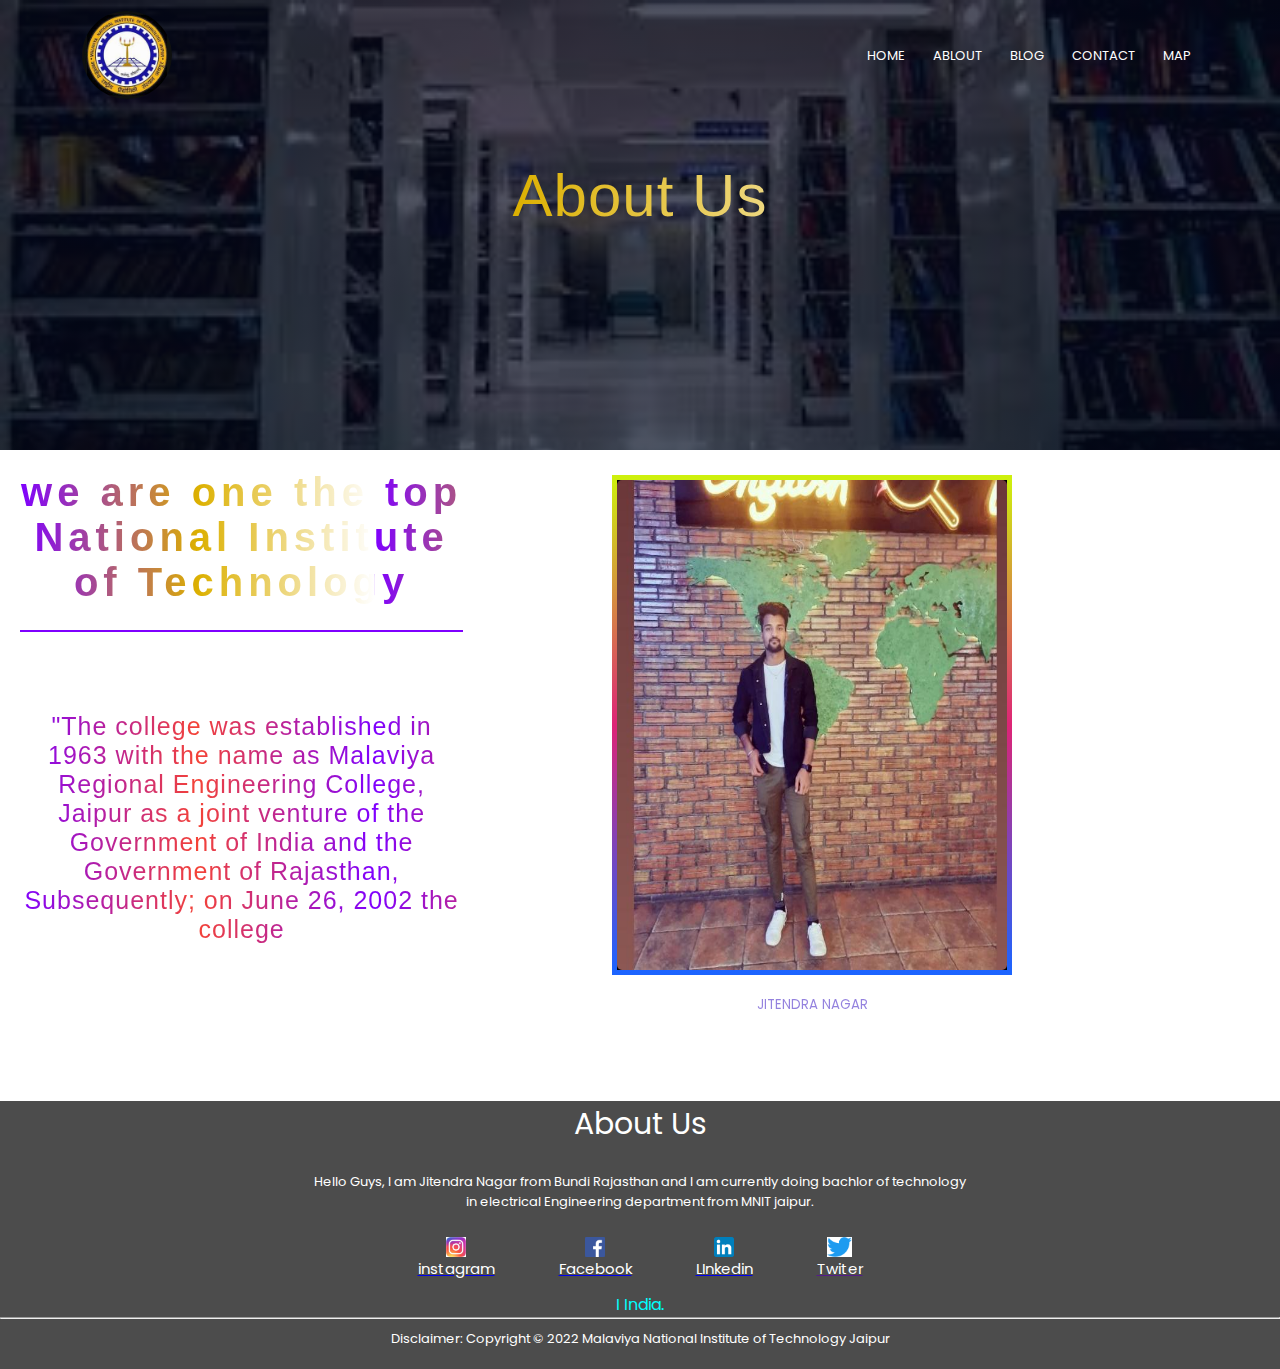
<file: about.html>
<!DOCTYPE html>
<html lang="en">
<head>
    <meta charset="UTF-8">
    <meta http-equiv="X-UA-Compatible" content="IE=edge">
    <meta name="viewport" content="width=device-width, initial-scale=1.0">
    <title>project</title>
    <link rel="stylesheet" href="./megaproject.css">

    <link rel="preconnect" href="https://fonts.googleapis.com">
<link rel="preconnect" href="https://fonts.gstatic.com" crossorigin>
<link href="https://fonts.googleapis.com/css2?family=Dancing+Script&family=Poppins:ital,wght@1,500;1,900&display=swap" rel="stylesheet">

<link rel="stylesheet" href="https://cdnjs.cloudflare.com/ajax/libs/font-awesome/6.1.1/css/all.min.css" integrity="sha512-KfkfwYDsLkIlwQp6LFnl8zNdLGxu9YAA1QvwINks4PhcElQSvqcyVLLD9aMhXd13uQjoXtEKNosOWaZqXgel0g==" crossorigin="anonymous" referrerpolicy="no-referrer" />
</head>
<body>
    <section class="sub-header">
        
            <nav>
                <img src="./mnitjlogo.jpeg" alt="logo" >
          
            <div class="nav-links" id="navLinks">

                <i class="fa-solid fa-xmark" onclick="hideMenu()"></i>
                <ul>
                    <li><a href="index.html">HOME</a></li>
                    <li><a href="./about.html">ABLOUT</a></li>
                    <li><a href="https://mnit.ac.in/">BLOG</a></li>
                    <li><a href="./contact.html">CONTACT</a></li>
                    <li><a href="https://maps.app.goo.gl/dvC1dG6rrkPartoF9">MAP</a></li>
                </ul>
            </div>

            <i class="fa-solid fa-bars" onclick="showMenu()" ></i>
            </nav>

            
<!-- java script fkor toggle menu -->

            <script>
       
                var navLinks = document.getElementById("navLinks");
             function showMenu(){
                 navLinks.style.right="0%";
             }
             function hideMenu(){
                 navLinks.style.right="-140px"
             }
            </script>    
            
                <h1 class="jeet">About Us </h1>
            
           
        
        
   


   </section>

   

   <section class="about-us">
    <div class="abt">
        <div class="abt-left">
            <h1>we are one the top National Institute of Technology</h1> <br>
            <hr color="#7f00ff">
            <p>"The college was established in 1963 with the name as Malaviya Regional Engineering College, Jaipur as a joint venture of the Government of India and the Government of Rajasthan, Subsequently; on June 26, 2002 the college
            </p>
        </div>

        <div class="abt-right">
            

            <figure class="card">
                <figcaption>
                    <img src="./jeetphoto.jpg" alt="photo">
                </figcaption>
                </figure>

            <h5>JITENDRA NAGAR</h5>
        </div>
    </div>
   </section>
    


<!--cantact Us -->


<footer>
    <h4>About Us</h4>
    <p> Hello Guys, I am Jitendra Nagar from Bundi Rajasthan and I am currently doing bachlor of technology <br> in electrical Engineering department from MNIT jaipur.</p>
    <br>

  <div class="love">

    <a href="https://instagram.com/jitendra_14321?igshid=ZDdkNTZiNTM="> <img src="./instagramlogo.jpeg" alt=""> <p>instagram</p> </a>
   <a href="https://www.facebook.com/jitendranagar.nagar.31"><img src="./Facebook_logo_1.png" alt=""> <p>Facebook</p></a>
   <a href="https://in.linkedin.com/in/jitendra-nagar-96a84a248"><img src="LinkedIn_icon.svg.png" alt=""><p>LInkedin</p></a>
   <a href=""><img src="./twiter.png" alt=""><p>Twiter</p></a>
   
  
  </div>
<br>
<div class="icon">
    I 
  
 
    <i class="fa-regular fa-heart"></i> India.
</div>

<hr>
<div class="copyright">
    <p>Disclaimer: Copyright © 2022 Malaviya National Institute of Technology Jaipur</p>

</div>

   
</footer>


</body>



</html>
</file>
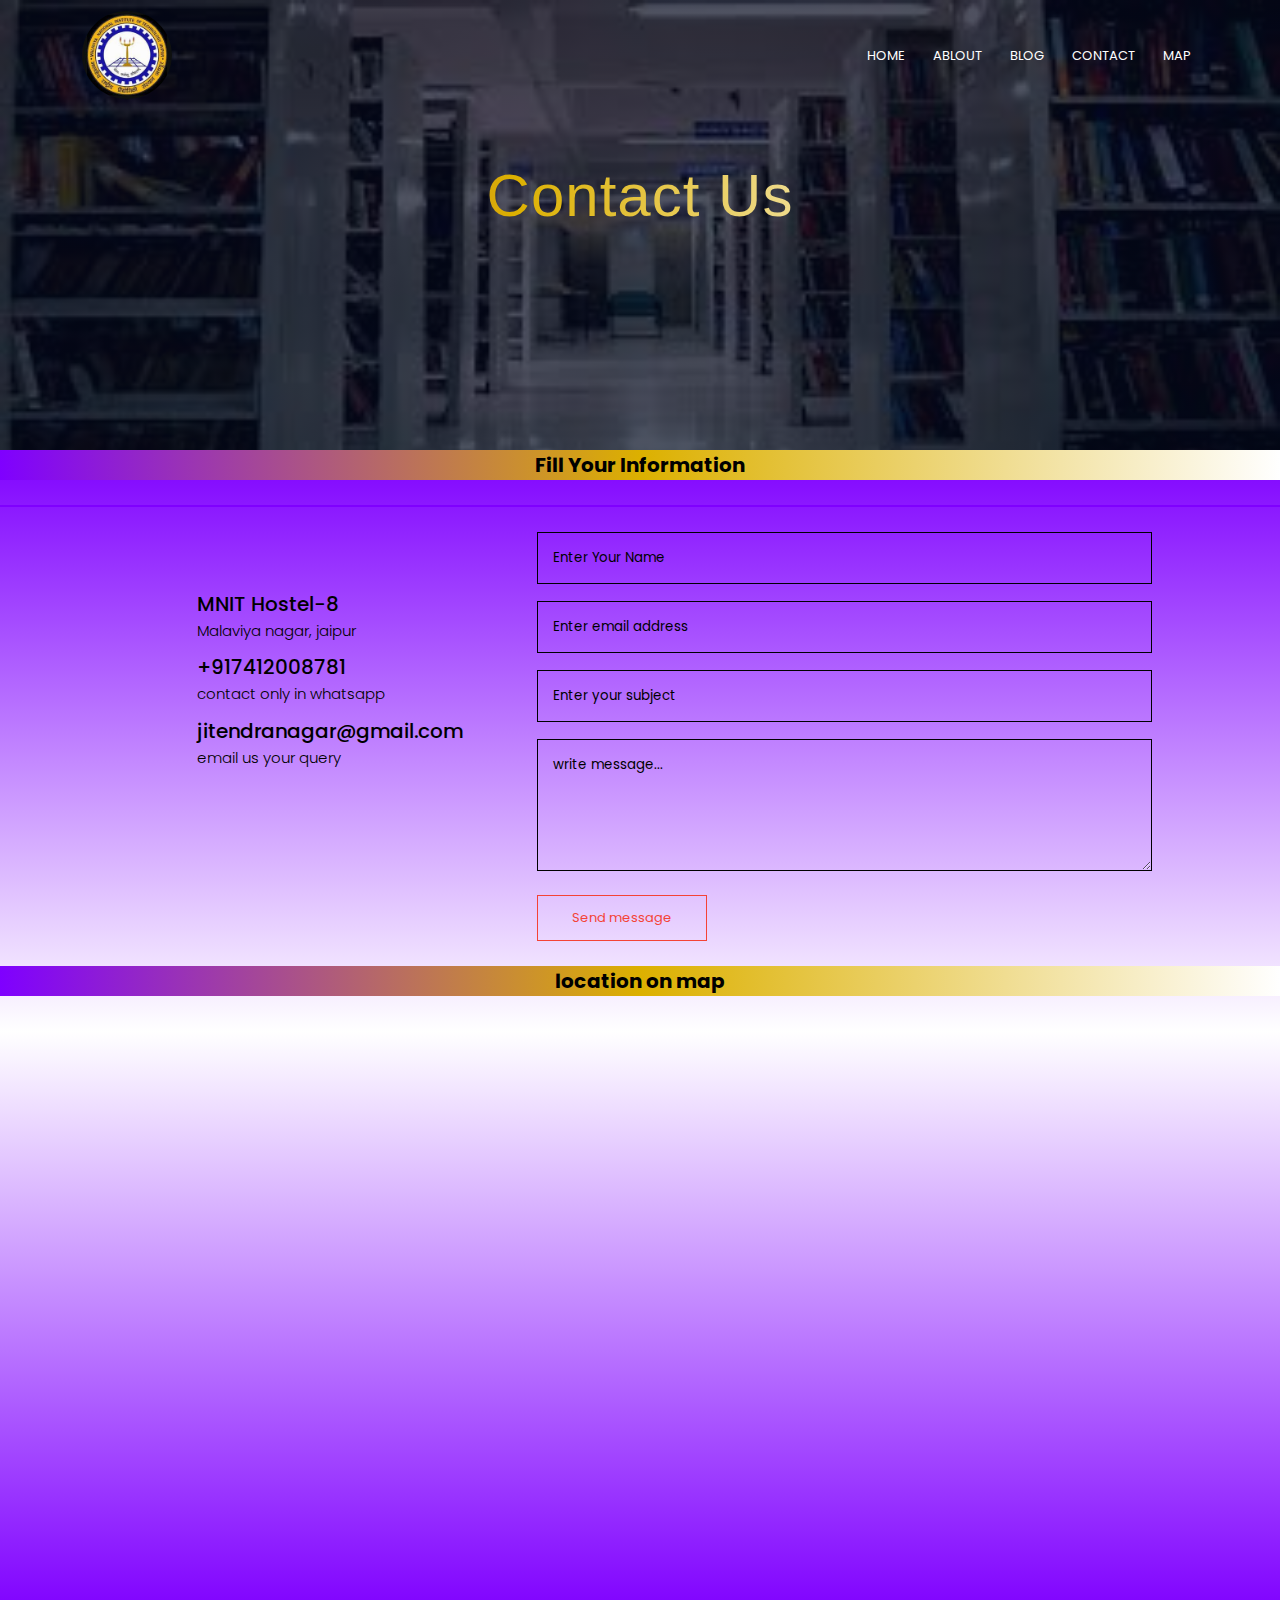
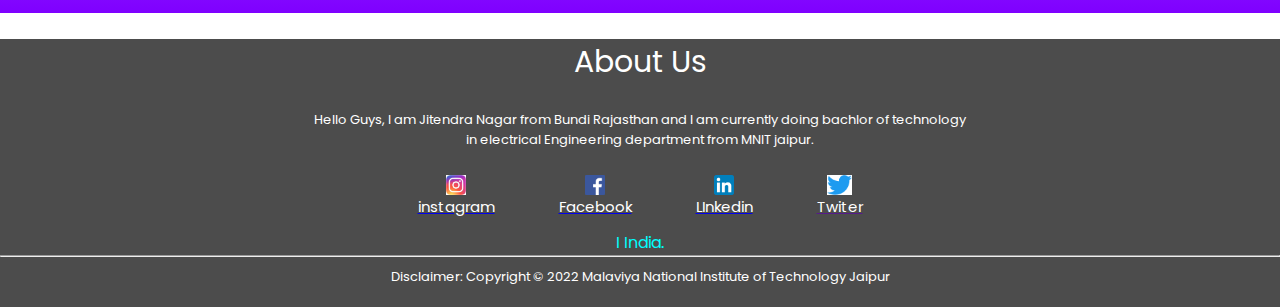
<file: contact.html>
<!DOCTYPE html>
<html lang="en">
<head>
    <meta charset="UTF-8">
    <meta http-equiv="X-UA-Compatible" content="IE=edge">
    <meta name="viewport" content="width=device-width, initial-scale=1.0">
    <title>project</title>
    <link rel="stylesheet" href="./megaproject.css">

    <link rel="preconnect" href="https://fonts.googleapis.com">
<link rel="preconnect" href="https://fonts.gstatic.com" crossorigin>
<link href="https://fonts.googleapis.com/css2?family=Dancing+Script&family=Poppins:ital,wght@1,500;1,900&display=swap" rel="stylesheet">

<link rel="stylesheet" href="https://cdnjs.cloudflare.com/ajax/libs/font-awesome/6.1.1/css/all.min.css" integrity="sha512-KfkfwYDsLkIlwQp6LFnl8zNdLGxu9YAA1QvwINks4PhcElQSvqcyVLLD9aMhXd13uQjoXtEKNosOWaZqXgel0g==" crossorigin="anonymous" referrerpolicy="no-referrer" />
</head>
<body>

    <section class="sub-header">
        
        <nav>
            <img src="./mnitjlogo.jpeg" alt="logo" >
      
        <div class="nav-links" id="navLinks">

            <i class="fa-solid fa-xmark" onclick="hideMenu()"></i>
            <ul>
                <li><a href="index.html">HOME</a></li>
                <li><a href="./about.html">ABLOUT</a></li>
                <li><a href="https://mnit.ac.in/">BLOG</a></li>
                <li><a href="./contact.html">CONTACT</a></li>
                <li><a href="https://maps.app.goo.gl/dvC1dG6rrkPartoF9">MAP</a></li>
            </ul>
        </div>

        <i class="fa-solid fa-bars" onclick="showMenu()" ></i>
        </nav>


        
<!-- java script fkor toggle menu -->
        <script>
       
            var navLinks = document.getElementById("navLinks");
         function showMenu(){
             navLinks.style.right="0%";
         }
         function hideMenu(){
             navLinks.style.right="-140px"
         }
        </script> 
        
            <h1 class="jeet">Contact Us </h1>
        
        
    
    



</section>



  
    <section class="cont">
        <h4>Fill Your Information</h4>
        <br>
        <hr color="#7f00ff">
        <br>
   


<div class="detail">
    <div class="detail-left">
        
<div>
    <i class="fa-solid fa-house"></i>
    <span>
        <h5>MNIT Hostel-8</h5>
        <P>Malaviya nagar, jaipur</P>

    </span>
</div>

     <div>
        <i class="fa-solid fa-phone"></i>
        <span>
            <h5>+917412008781</h5>
            <p>contact only in whatsapp</p>
        </span>
     </div>
        
 
 <div>
    
    <i class="fa-solid fa-envelope"></i>
    <span>
        <h5>jitendranagar@gmail.com</h5>
        <p>email us your query</p>
    </span>
 </div>


    </div>
    <div class="detail-right">
        <form action="">
            
            <input  type="name" placeholder="Enter Your Name" required >
            <input type="email" placeholder="Enter email address"required>
            <input type="text" placeholder="Enter your subject"required>
            <textarea name="address" id="" cols="" rows="5" placeholder="write message..." ></textarea>

           <button type="submit" class="hero-btn red-btn">Send message</button>
        


        </form>

    </div>
</div>
<br>

<h4 >location on map</h4>
<div class="location">
   
    
        <iframe src="https://www.google.com/maps/embed?pb=!1m18!1m12!1m3!1d3559.2444865159573!2d75.80820267512472!3d26.863972376676212!2m3!1f0!2f0!3f0!3m2!1i1024!2i768!4f13.1!3m3!1m2!1s0x396db66fe2879c7f%3A0xdfc843bf9b6f869a!2z4KSu4KS-4KSy4KS14KWA4KSvIOCkqOClh-CktuCkqOCksiDgpIfgpKjgpY3gpLjgpY3gpJ_gpL_gpJ_gpY3gpK_gpYLgpJ8g4KSR4KSr4KS8IOCkn-Clh-CkleCljeCkqOCli-CksuClieCknOClgCDgpJzgpK_gpKrgpYHgpLA!5e0!3m2!1shi!2sin!4v1678995112751!5m2!1shi!2sin" width="600" height="450" style="border:0;" allowfullscreen="" loading="lazy" referrerpolicy="no-referrer-when-downgrade"></iframe>

    

</div>
</section>



<!--cantact Us -->


<footer>
    <h4>About Us</h4>
    <p> Hello Guys, I am Jitendra Nagar from Bundi Rajasthan and I am currently doing bachlor of technology <br> in electrical Engineering department from MNIT jaipur.</p>
    <br>

  <div class="love">

    <a href="https://instagram.com/jitendra_14321?igshid=ZDdkNTZiNTM="> <img src="./instagramlogo.jpeg" alt=""> <p>instagram</p> </a>
   <a href="https://www.facebook.com/jitendranagar.nagar.31"><img src="./Facebook_logo_1.png" alt=""> <p>Facebook</p></a>
   <a href="https://in.linkedin.com/in/jitendra-nagar-96a84a248"><img src="LinkedIn_icon.svg.png" alt=""><p>LInkedin</p></a>
   <a href=""><img src="./twiter.png" alt=""><p>Twiter</p></a>
   
  
  </div>
<br>
<div class="icon">
    I 
  
 
    <i class="fa-regular fa-heart"></i> India.
</div>

<hr>
<div class="copyright">
    <p>Disclaimer: Copyright © 2022 Malaviya National Institute of Technology Jaipur</p>

</div>

   
</footer>
    
</body>
</html>
</file>
<file: megaproject.css>
*{
    margin: 0;
    padding: 0;
    box-sizing: border-box;
    list-style:none;

 
    
font-family: 'Poppins', sans-serif;
}

.header{
    min-height: 100vh;
    width: 100%;
    background-image: linear-gradient(rgba(4,9,30,0.7),rgba(4,9,30,0.7)),url(./mnit1.jpeg);
    background-position: center;
    background-size: cover;
    position: relatiive ;
}
nav{
    display: flex;
    padding: 0.5% 6%;
    justify-content: space-between;
    align-items: center;
}
nav img{
    width: 150px;
    border-radius: 50%;
}
.nav-links{
    flex: 1;
    text-align: right;
    
}
.nav-links ul li{
    list-style: none;
    display: inline-block;
    padding: 8px 12px;
    position: relative;
}
.nav-links ul li a{
    text-decoration: none;
    color: #fff;
    font-size: 13px;
}
.nav-links ul li::after{
    content: '';
    width: 0%;
    height: 2px;
    background-color: #fff;
    display: block;
    margin: auto;
    transition: .6s;
}
.nav-links ul li:hover::after{
    width: 100%;
}
.text-box{
    width: 90%;
    color: #fff;
    position: absolute;
    top: 50%;
    left: 50%;
    transform: translate(-50%,-50%);
    text-align: center;
}
.text-box h1{
    font-size: 60px;
}
.text-box p{
    margin: 10px 0 40px;
    font-size: 15px;
    color: #fff;
}
.hero-btn{
    display: inline-block;
    text-decoration: none;
    color: #fff;
    border: 1px solid #fff;
    padding: 12px 34px;
    font-size: 13px;
    background:transparent;
    position: relative;
    cursor: pointer;

}
.hero-btn:hover{
    border: 1px solid #f44336;
    background-color: #f44336;
    transition: 1s;
}
nav .fa-solid{

    display: none;
}


@media(max-width:900px){
    .text-box h1{
        font-size: 20px;
    }
    nav img{
        width: 100px;
        border-radius: 50%;

    }
    
    .nav-links ul li{
        display: block;
    }
    .nav-links{
        position: absolute;
        background-color:#7f00ff;
        height: 100vh;
        width: 140px;
        top: 0;
        right: -200px;
        text-align: left;
        z-index: 2;
        transition: 1s;
    }
    
    nav .fa-solid{
        display: block;
        color: #fff;
        margin: 10px;
        font-size: 20px;
    }
    .nav-links ul{
        padding: 25px;
    }
}

.course{
    width: 80%;
    margin: auto;
    text-align: center;
    padding-top: 100px;
   
   
}
.row{
    display: flex;
    margin-top: 5%;
    justify-content: space-between;
}
.course-col{
    flex-basis: 31%;
    background:linear-gradient(90deg, #7f00ff, #fff, #7f00ff);
    border-radius: 10px;
    margin-bottom: 5%;
    padding: 20px 12px;
    box-sizing: border-box;
    color: rgb(5, 0, 0);
}
   
h3{
    text-align: center;
    font-weight: 600;
    margin: 10px 0;

}
.course-col:hover{
    box-shadow:0 0 20px 0px rbga(0,0,0,0.2);
    background:rgb(48, 25, 52);
    color:#fff;
    

}
@media(max-width:700px){
    .row{
        flex-direction: column;
    }
}
.row img{
    display: flex;
    margin-top: 5%;
    justify-content: space-between;
    width: 100%;
    height: 50vh;
    position: relative;

}
#campus-col {
    flex-basis: 24%;
    background-color: #fff3f3;
    border-radius: 10px;
    margin-bottom: 5%;
    padding: 20px 12px;
    box-sizing: border-box;
    width: 24%;
    text-align: center;
    
   
    
    
    
}
#campus-col h3{
    display: flex;
   font-weight: 400;
    text-align: center;
    margin-bottom: 5%;
    padding: 20px 12px;
    justify-content: center;
    transform: translateX(0%);
    position: relative;
    transition: 0.2s;
    color: #7f00ff;
    
    
}
#campus-col:hover h3{
    bottom: 84%;
    opacity: 1;
   color:rgb(48, 25, 52);
    font-size: 20px;
    font-weight: 500;
    position: relative;
    
}






@media(max-width:700px){
    #campus-col{
        flex-direction: column;
        width: 100%;
    }
}

.facility-col{
    
    flex-basis: 32%;
    background-color: #fff3f3;
    border-radius: 10px;
    margin-bottom: 5%;
    padding: 20px 12px;
    box-sizing: border-box;
    width: 24%;
    text-align: center;
    
}
.facility-col h3{
    display: flex;
   font-weight: 400;
   color: #7f00ff;
    text-align: center;
    margin-bottom: 5%;
    padding: 20px 12px;
    justify-content: center;
    transform: translateX(0%);
    position: relative;
    transition: .5s;
    
    
}
.facility-col:hover h3{
    bottom: 87%;
    opacity: 1;
    color:rgb(48, 25, 52);
    font-size: 25px;
    font-weight: 400;
    position: relative;
    
}
@media(max-width:700px){
    .facility-col{
        flex-direction: column;
        width: 100%;
    }
}


    

.contact{
    margin: 100px auto;
   width: 80%;
   background-image: linear-gradient(rgba(0,0,0,0.7),rgba(0,0,0,0.7)),url(./jeetgalataji.jpg);
   background-position: center;
   background-size: cover;
   text-align: center;
   padding: 100px 0;
   border-radius: 10px;
   height: 400px;
   
   
   font-size: 20px;
        

}


.contact h1{
   
 

    font-size: 20px;
    padding: 5px;
    margin-top: 10px;


    font-weight: 600;
    text-align: center;
    font-size: 40px;
    font-family: Hack, sans-serif;
    
    background: linear-gradient(90deg, #7f00ff,#dcb000 , #fff);
    letter-spacing: 2px;
    -webkit-background-clip: text;
    background-clip: text;
    -webkit-text-fill-color: transparent;
    background-repeat: repeat;
    background-size: 80%;
    animation: shine 10s linear infinite;
    position: relative;
  }
  
  @keyframes shine {
    0% {
      background-position-x: -500%;
    }
    100% {
      background-position-x: 500%;
    }
    
  
    
}
 @media(max-width:900px){
    .contact h1{
        font-size: 20px;
        padding: 5px;
        margin-top: 10px;
        
 }
 }
 footer{
    background-color:rgba(0, 0, 0, 0.7);;
 }
 footer h4{
    font-size: 30px;
    font-weight: 400;
    text-align: center;
    margin: 2%;
    color: #fff;
 }
 footer p{
    font-size: 13px;
    text-align: center;
    color: #fff;
    font-weight: 400;
 }
 .icon{
    text-align: center;
    color: aqua;
 }
 .love{
    display: flex;
    text-align: center;
 
    justify-content:center;
    gap: 5%;
    cursor: pointer;

    height: 30px;
 
 }
.love img{
    
    height: 20px;
    display:flex;
    text-align: center;
 margin: auto;
    justify-content:center;
    gap: 5%;
    cursor: pointer;
}
.love p{
    font-size: 15px;
    font-weight: 400;
    text-align: center;
    
}

 
 .fa-regular {
    color: red;
    margin-bottom: 5%;
 }


 @media(max-width:900px){
    .contact {
        font-size: 20px;
        padding: 100px 0;
        
 }
 }
 .sub-header{
    width: 100%;
    background-image: linear-gradient(rgba(4,9,30,0.7),rgba(4,9,30,0.7)),url(./library1.jpeg);
    height: 50vh;
    background-size: cover;
    position: relative;
 }
 .sub-header img{
    width: 100px;
    border-radius: 50%;
    padding: 5px;
 }
 .sub-header h1{
    font-size: 60px;
    color: #fff;
    font-weight: 500;
    text-align: center;
    margin-top: 50px;
 }
 .location{
    width:80%;
    margin: auto;
    
    padding: 80px 0;
    
 }
 .location iframe{
    width: 100%;
 }

 .cont{
    background: linear-gradient(#7f00ff,#fff,#7f00ff);
   
 }
 .cont h4{
    display: flex;
    justify-content: center;
    font-size: 20px;
    

    background: linear-gradient(90deg, #7f00ff,#dcb000 , #fff);
    text-align: center;
    
   
 }
 .detail{
   width: 80%;
   margin: auto;
   display: flex;
   gap: 4%;
 }
 .detail-left{
    flex-basis: 48%;
    padding-bottom: 30px;
  
    border-radius: 10px;
    
    
    padding: 5%;

  
 }
 .detail-left div{
    display: flex;
    gap: 5%;
    padding: 2%;
   
   
 }
 .detail-left h5{
    font-size: 20px;
    font-weight: 500;
 }
 .detail-left p{
    font-size: 15px;
    font-weight: 300;
 }
 .red-btn{
    color:#f44336;
    border: #5936f4;
 }
 
.red-btn{
    display: inline-block;
    text-decoration: none;
    color: #f44336;
    border: 1px solid #f44336;
    padding: 12px 34px;
    font-size: 13px;
    background:transparent;
    position: relative;
    cursor: pointer;

}
.hero-btn:hover{
    border: 1px solid #7f00ff;
    background-color: #7f00ff;
    transition: 1s;
    color: #fff;
}
.detail-right input,.detail-right textarea {
    width: 100%;
    padding: 15px;
    margin-bottom: 17px;
    outline: none;
    border: 1px solid #000;
   background-color: transparent;
   color: #000;
   
    
}
::placeholder{
    color:#000;
}







@media(max-width:900px){
    .detail{
       display: flex;
       flex-direction: column;
        
 }
 
}



.about-us{
    width: 100%;
   padding: 20px;

  
   
}
.abt{display: flex;
    width: 80%;
 
    justify-content: center;
    text-align: center;
   
    gap: 15%;  
   
    
}


.abt-left h1{
    /*font-size: 30px;
    font-weight: 550;
    text-align: center;*/

      
    font-weight: 600;
    text-align: center;
    font-size: 40px;
    font-family: Hack, sans-serif;
    
    background: linear-gradient(90deg, #7f00ff,#dcb000 , #fff);
    letter-spacing: 5px;
    -webkit-background-clip: text;
    background-clip: text;
    -webkit-text-fill-color: transparent;
    background-repeat: repeat;
    background-size: 80%;
   animation: shine 10s linear infinite;
    position: relative;
  }
  
  @keyframes shine {
    0% {
      background-position-x: -500%;
    }
    100% {
      background-position-x: 500%;
    }
  }


.abt-left p{
   /* font-size: 15px;
    font-weight: 300;
    margin: 5%;
    text-align: center;*/

   margin-top: 5rem;
    
        font-weight: 300;
        text-align: center;
        font-size: 25px;
        font-family: Hack, sans-serif;
        
        background: linear-gradient(90deg, #7f00ff, #f44336, #7f00ff);
        letter-spacing: 1px;
        -webkit-background-clip: text;
        background-clip: text;
        -webkit-text-fill-color: transparent;
        background-repeat: repeat;
        background-size: 80%;
       
        position: relative;
      }
      
      @keyframes shine {
        0% {
          background-position-x: -500%;
        }
        100% {
          background-position-x: 500%;
        }
      }
   

.left-container b{
    color: #7f00ff;
    font-size: 20px;
}

.abt-right{
    height: min-content;
}



.card img{
    
   
    border-radius: 10px;
    margin-top: 5px;


   
    width: 400px;
    height: 500px;
     
       
        background-color:#000;
        border:5px solid;
        border-image:linear-gradient(#cef00d,#dd2476,#1c64ff) 1;
        animation:rotate 1.5s ease-in infinite;
        color:white;
        font-size:20px;
         display:flex;
         align-items:center;
         justify-content:center;
         
    }
    @keyframes rotate{
        50%{
        border-image:linear-gradient(360deg,#fd2e05,#dd2476,#1256e9) 1;
        }
    }
   

.abt-right h5{
    display: flex;
   
    text-align: left;
    margin-bottom: 5%;
    padding: 20px 12px;
    justify-content: center;
    transform: translateY(0%);
    position: relative;
    transition:2s;
    opacity: .5;
    font-weight: 400;
    color: #2b07bf;
    
}
.abt-right:hover h5{
    justify-content: center;
    opacity: 1;
    color:#f44336;
    font-size: 25px;
    font-weight: 700;
    position: relative;
    
}


@media(max-width:900px){

    .abt{
        display: flex;
        flex-direction: column;
        gap: 5rem;
        
    }
   .abt-left{
    width: 80%;
    margin: auto;
    
   }
   .abt h1{
    font-size: 25px;
   }

   .abt-left p{
    margin-top: 10px;
    font-size: 15px;

   }
   .abt-right{
    margin: auto;
   }
   .abt-right img{
    width: 200px;
    height: 300px;

   }
}

.copyright{
    text-align: center;
    padding-bottom: 20px;
    padding-top: 10px;
}

.jeet2{
    font-weight: 400;
    text-align: center;
    font-size: 30px;
    font-family: Hack, sans-serif;
    
    background: linear-gradient(90deg, #ff05ea , #df3800,#554506 );
    letter-spacing: 1px;
    -webkit-background-clip: text;
    background-clip: text;
    -webkit-text-fill-color: transparent;
    background-repeat: repeat;
    background-size: 80%;

    position: relative;
  }
  
  @keyframes shine {
    0% {
      background-position-x: -500%;
    }
    100% {
      background-position-x: 500%;
    }
  }


.jeet1{
    font-weight: 400;
    text-align: center;
    font-size: 20px;
    font-family: Hack, sans-serif;
    
    background: linear-gradient(90deg, #364d2c , #6100df,#deb409 );
    letter-spacing: 1px;
    -webkit-background-clip: text;
    background-clip: text;
    -webkit-text-fill-color: transparent;
    background-repeat: repeat;
    background-size: 80%;

    position: relative;
  }
  
  @keyframes shine {
    0% {
      background-position-x: -500%;
    }
    100% {
      background-position-x: 500%;
    }
  }


.jeet{
    font-weight: 600;
    text-align: center;
    font-size: 30px;
    font-family: Hack, sans-serif;
    
    background: linear-gradient(90deg, #7f00ff,#dcb000 , #fff);
    letter-spacing: 1px;
    -webkit-background-clip: text;
    background-clip: text;
    -webkit-text-fill-color: transparent;
    background-repeat: repeat;
    background-size: 80%;
   animation: shine 20s linear infinite;
    position: relative;
  }
  
  @keyframes shine {
    0% {
      background-position-x: -500%;
    }
    100% {
      background-position-x: 500%;
    }
  }
</file>
